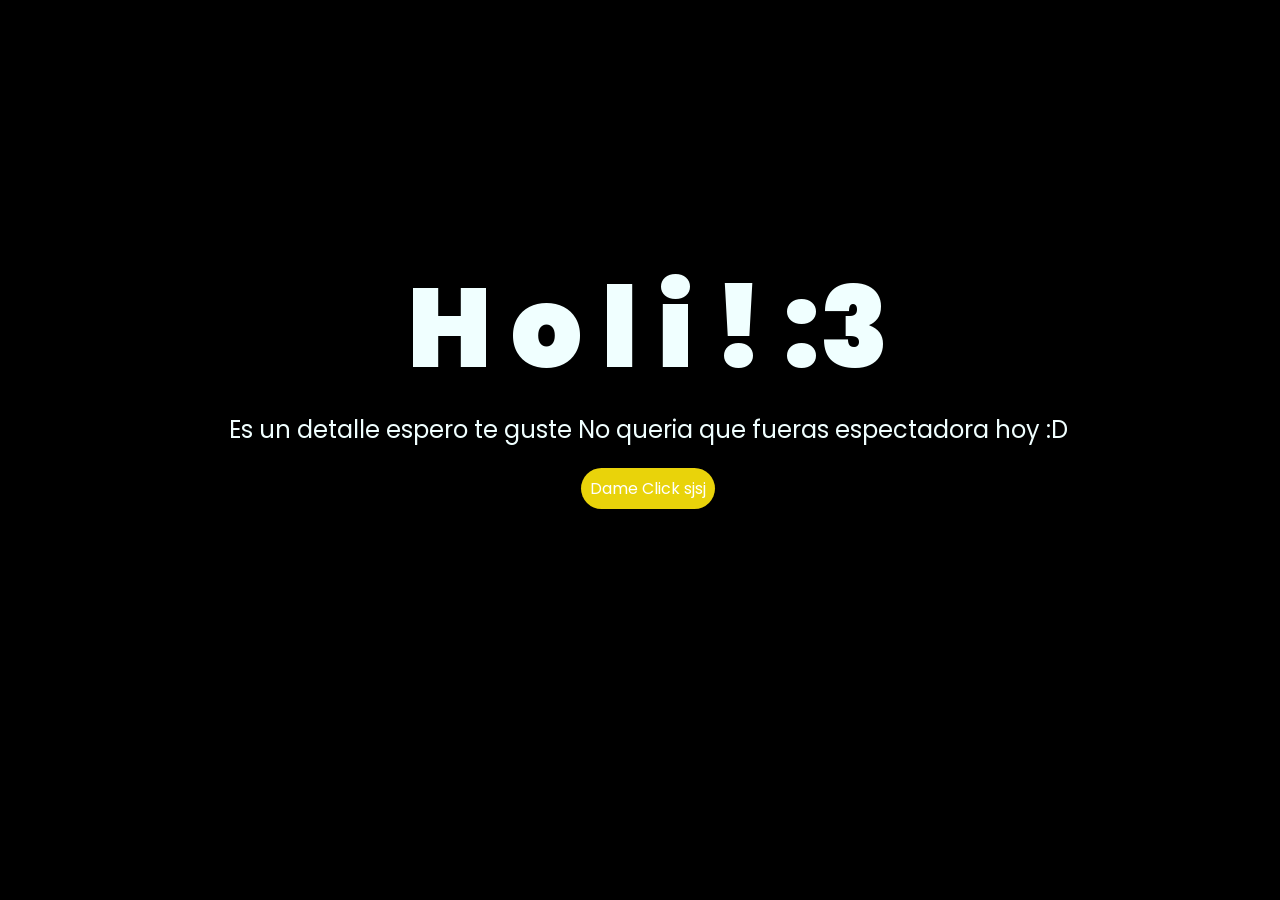
<file: index.html>
<!DOCTYPE html>
<html lang="es">

<head>
    <meta charset="UTF-8">
    <meta http-equiv="X-UA-Compatible" content="IE=edge">
    <meta name="viewport" content="width=device-width, initial-scale=1.0">
    <link rel="stylesheet" href="css/style.css">
    <link rel="icon" href="img/flowers.png" type="image/x-icon">
    <title>Flores</title>
</head>

<body>
    <div class="greetings">
        <span>H</span>
        <span>o</span>
        <span>l</span>
        <span>i</span>
        <span>!</span>
        <span>:3</span>

    </div>
    <div class="description">
        <span>Es un detalle espero te guste</span>
        <span>No queria que fueras espectadora hoy :D </span>
    </div>
    <div class="button">
        <button class="botones">
            <a href="flower.html" style="color: #ffffff;">Dame Click sjsj</a>
        </button>
    </div>

</body>

</html>
</file>
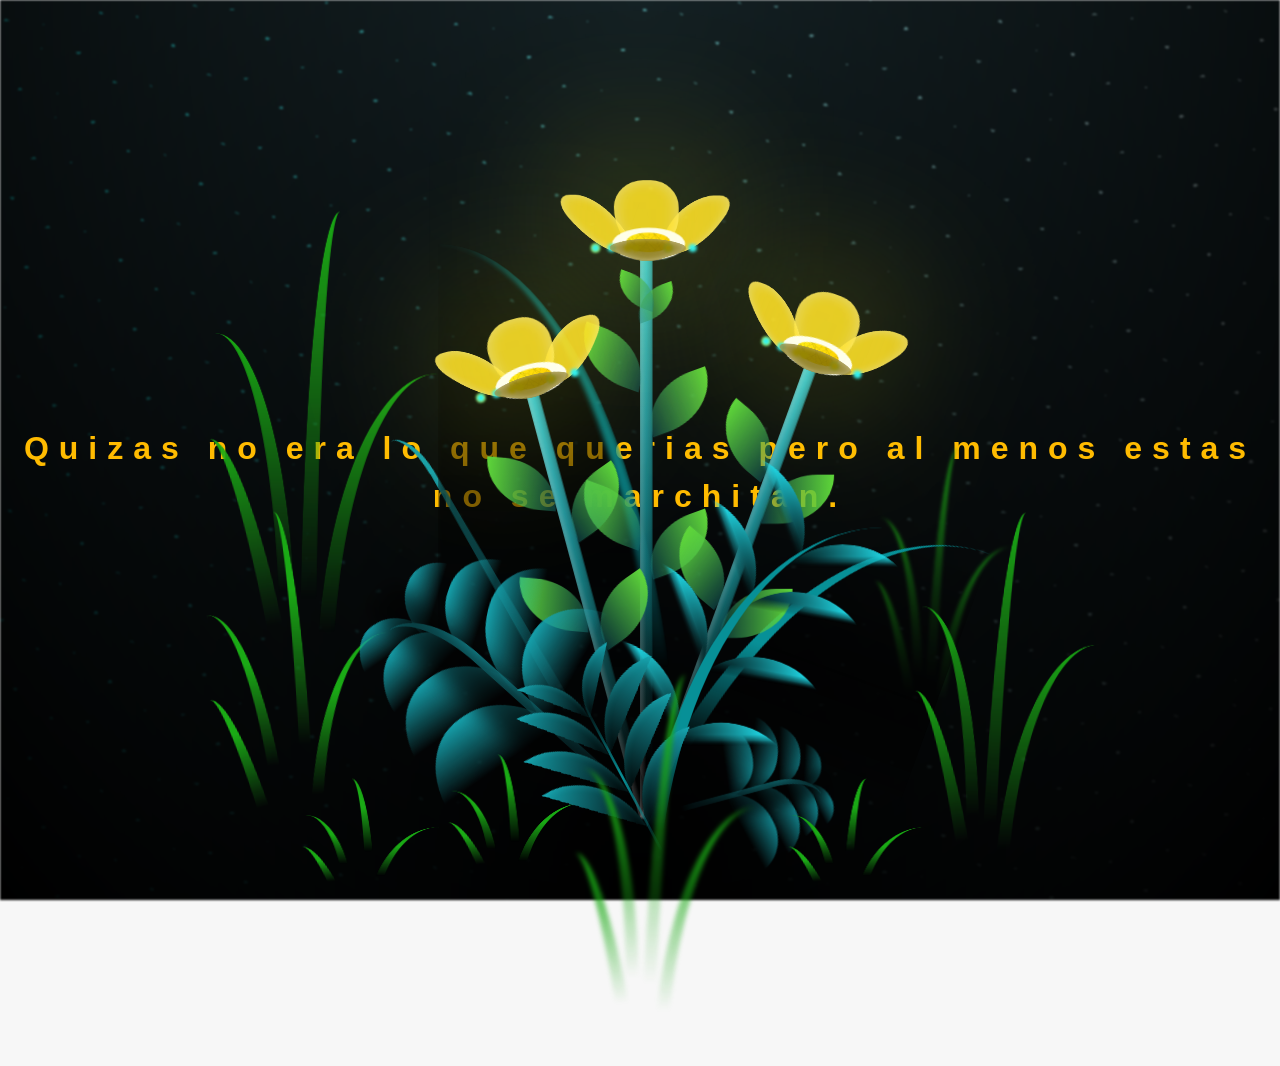
<file: flower.html>
<!DOCTYPE html>
<html lang="es">
  <head>
    <meta charset="UTF-8" />
    <meta http-equiv="X-UA-Compatible" content="IE=edge" />
    <meta name="viewport" content="width=device-width, initial-scale=1.0" />
    <link rel="stylesheet" href="css/main.css" />
    <link rel="icon" href="img/flowers.png" type="image/x-icon" />
    <title>Flores</title>
  </head>
  <body class="container">
    <audio src="sound/ChristianBasso&HaienQiu-Flowers.mp3" autoplay></audio>
    <div id="lyrics">
     
    </div>
    <h1 class="titulo">Quizas no era lo que querias pero al menos estas no se marchitan.</h1>
  
    <div class="night"></div>
    <div class="flowers">
      <div class="flower flower--1">
        <div class="flower__leafs flower__leafs--1">
          <div class="flower__leaf flower__leaf--1"></div>
          <div class="flower__leaf flower__leaf--2"></div>
          <div class="flower__leaf flower__leaf--3"></div>
          <div class="flower__leaf flower__leaf--4"></div>
          <div class="flower__white-circle"></div>

          <div class="flower__light flower__light--1"></div>
          <div class="flower__light flower__light--2"></div>
          <div class="flower__light flower__light--3"></div>
          <div class="flower__light flower__light--4"></div>
          <div class="flower__light flower__light--5"></div>
          <div class="flower__light flower__light--6"></div>
          <div class="flower__light flower__light--7"></div>
          <div class="flower__light flower__light--8"></div>
        </div>
        <div class="flower__line">
          <div class="flower__line__leaf flower__line__leaf--1"></div>
          <div class="flower__line__leaf flower__line__leaf--2"></div>
          <div class="flower__line__leaf flower__line__leaf--3"></div>
          <div class="flower__line__leaf flower__line__leaf--4"></div>
          <div class="flower__line__leaf flower__line__leaf--5"></div>
          <div class="flower__line__leaf flower__line__leaf--6"></div>
        </div>
      </div>

      <div class="flower flower--2">
        <div class="flower__leafs flower__leafs--2">
          <div class="flower__leaf flower__leaf--1"></div>
          <div class="flower__leaf flower__leaf--2"></div>
          <div class="flower__leaf flower__leaf--3"></div>
          <div class="flower__leaf flower__leaf--4"></div>
          <div class="flower__white-circle"></div>

          <div class="flower__light flower__light--1"></div>
          <div class="flower__light flower__light--2"></div>
          <div class="flower__light flower__light--3"></div>
          <div class="flower__light flower__light--4"></div>
          <div class="flower__light flower__light--5"></div>
          <div class="flower__light flower__light--6"></div>
          <div class="flower__light flower__light--7"></div>
          <div class="flower__light flower__light--8"></div>
        </div>
        <div class="flower__line">
          <div class="flower__line__leaf flower__line__leaf--1"></div>
          <div class="flower__line__leaf flower__line__leaf--2"></div>
          <div class="flower__line__leaf flower__line__leaf--3"></div>
          <div class="flower__line__leaf flower__line__leaf--4"></div>
        </div>
      </div>

      <div class="flower flower--3">
        <div class="flower__leafs flower__leafs--3">
          <div class="flower__leaf flower__leaf--1"></div>
          <div class="flower__leaf flower__leaf--2"></div>
          <div class="flower__leaf flower__leaf--3"></div>
          <div class="flower__leaf flower__leaf--4"></div>
          <div class="flower__white-circle"></div>

          <div class="flower__light flower__light--1"></div>
          <div class="flower__light flower__light--2"></div>
          <div class="flower__light flower__light--3"></div>
          <div class="flower__light flower__light--4"></div>
          <div class="flower__light flower__light--5"></div>
          <div class="flower__light flower__light--6"></div>
          <div class="flower__light flower__light--7"></div>
          <div class="flower__light flower__light--8"></div>
        </div>
        <div class="flower__line">
          <div class="flower__line__leaf flower__line__leaf--1"></div>
          <div class="flower__line__leaf flower__line__leaf--2"></div>
          <div class="flower__line__leaf flower__line__leaf--3"></div>
          <div class="flower__line__leaf flower__line__leaf--4"></div>
        </div>
      </div>

      <div class="grow-ans" style="--d: 1.2s">
        <div class="flower__g-long">
          <div class="flower__g-long__top"></div>
          <div class="flower__g-long__bottom"></div>
        </div>
      </div>

      <div class="growing-grass">
        <div class="flower__grass flower__grass--1">
          <div class="flower__grass--top"></div>
          <div class="flower__grass--bottom"></div>
          <div class="flower__grass__leaf flower__grass__leaf--1"></div>
          <div class="flower__grass__leaf flower__grass__leaf--2"></div>
          <div class="flower__grass__leaf flower__grass__leaf--3"></div>
          <div class="flower__grass__leaf flower__grass__leaf--4"></div>
          <div class="flower__grass__leaf flower__grass__leaf--5"></div>
          <div class="flower__grass__leaf flower__grass__leaf--6"></div>
          <div class="flower__grass__leaf flower__grass__leaf--7"></div>
          <div class="flower__grass__leaf flower__grass__leaf--8"></div>
          <div class="flower__grass__overlay"></div>
        </div>
      </div>

      <div class="growing-grass">
        <div class="flower__grass flower__grass--2">
          <div class="flower__grass--top"></div>
          <div class="flower__grass--bottom"></div>
          <div class="flower__grass__leaf flower__grass__leaf--1"></div>
          <div class="flower__grass__leaf flower__grass__leaf--2"></div>
          <div class="flower__grass__leaf flower__grass__leaf--3"></div>
          <div class="flower__grass__leaf flower__grass__leaf--4"></div>
          <div class="flower__grass__leaf flower__grass__leaf--5"></div>
          <div class="flower__grass__leaf flower__grass__leaf--6"></div>
          <div class="flower__grass__leaf flower__grass__leaf--7"></div>
          <div class="flower__grass__leaf flower__grass__leaf--8"></div>
          <div class="flower__grass__overlay"></div>
        </div>
      </div>

      <div class="grow-ans" style="--d: 2.4s">
        <div class="flower__g-right flower__g-right--1">
          <div class="leaf"></div>
        </div>
      </div>

      <div class="grow-ans" style="--d: 2.8s">
        <div class="flower__g-right flower__g-right--2">
          <div class="leaf"></div>
        </div>
      </div>

      <div class="grow-ans" style="--d: 2.8s">
        <div class="flower__g-front">
          <div
            class="flower__g-front__leaf-wrapper flower__g-front__leaf-wrapper--1"
          >
            <div class="flower__g-front__leaf"></div>
          </div>
          <div
            class="flower__g-front__leaf-wrapper flower__g-front__leaf-wrapper--2"
          >
            <div class="flower__g-front__leaf"></div>
          </div>
          <div
            class="flower__g-front__leaf-wrapper flower__g-front__leaf-wrapper--3"
          >
            <div class="flower__g-front__leaf"></div>
          </div>
          <div
            class="flower__g-front__leaf-wrapper flower__g-front__leaf-wrapper--4"
          >
            <div class="flower__g-front__leaf"></div>
          </div>
          <div
            class="flower__g-front__leaf-wrapper flower__g-front__leaf-wrapper--5"
          >
            <div class="flower__g-front__leaf"></div>
          </div>
          <div
            class="flower__g-front__leaf-wrapper flower__g-front__leaf-wrapper--6"
          >
            <div class="flower__g-front__leaf"></div>
          </div>
          <div
            class="flower__g-front__leaf-wrapper flower__g-front__leaf-wrapper--7"
          >
            <div class="flower__g-front__leaf"></div>
          </div>
          <div
            class="flower__g-front__leaf-wrapper flower__g-front__leaf-wrapper--8"
          >
            <div class="flower__g-front__leaf"></div>
          </div>
          <div class="flower__g-front__line"></div>
        </div>
      </div>

      <div class="grow-ans" style="--d: 3.2s">
        <div class="flower__g-fr">
          <div class="leaf"></div>
          <div class="flower__g-fr__leaf flower__g-fr__leaf--1"></div>
          <div class="flower__g-fr__leaf flower__g-fr__leaf--2"></div>
          <div class="flower__g-fr__leaf flower__g-fr__leaf--3"></div>
          <div class="flower__g-fr__leaf flower__g-fr__leaf--4"></div>
          <div class="flower__g-fr__leaf flower__g-fr__leaf--5"></div>
          <div class="flower__g-fr__leaf flower__g-fr__leaf--6"></div>
          <div class="flower__g-fr__leaf flower__g-fr__leaf--7"></div>
          <div class="flower__g-fr__leaf flower__g-fr__leaf--8"></div>
        </div>
      </div>

      <div class="long-g long-g--0">
        <div class="grow-ans" style="--d: 3s">
          <div class="leaf leaf--0"></div>
        </div>
        <div class="grow-ans" style="--d: 2.2s">
          <div class="leaf leaf--1"></div>
        </div>
        <div class="grow-ans" style="--d: 3.4s">
          <div class="leaf leaf--2"></div>
        </div>
        <div class="grow-ans" style="--d: 3.6s">
          <div class="leaf leaf--3"></div>
        </div>
      </div>

      <div class="long-g long-g--1">
        <div class="grow-ans" style="--d: 3.6s">
          <div class="leaf leaf--0"></div>
        </div>
        <div class="grow-ans" style="--d: 3.8s">
          <div class="leaf leaf--1"></div>
        </div>
        <div class="grow-ans" style="--d: 4s">
          <div class="leaf leaf--2"></div>
        </div>
        <div class="grow-ans" style="--d: 4.2s">
          <div class="leaf leaf--3"></div>
        </div>
      </div>

      <div class="long-g long-g--2">
        <div class="grow-ans" style="--d: 4s">
          <div class="leaf leaf--0"></div>
        </div>
        <div class="grow-ans" style="--d: 4.2s">
          <div class="leaf leaf--1"></div>
        </div>
        <div class="grow-ans" style="--d: 4.4s">
          <div class="leaf leaf--2"></div>
        </div>
        <div class="grow-ans" style="--d: 4.6s">
          <div class="leaf leaf--3"></div>
        </div>
      </div>

      <div class="long-g long-g--3">
        <div class="grow-ans" style="--d: 4s">
          <div class="leaf leaf--0"></div>
        </div>
        <div class="grow-ans" style="--d: 4.2s">
          <div class="leaf leaf--1"></div>
        </div>
        <div class="grow-ans" style="--d: 3s">
          <div class="leaf leaf--2"></div>
        </div>
        <div class="grow-ans" style="--d: 3.6s">
          <div class="leaf leaf--3"></div>
        </div>
      </div>

      <div class="long-g long-g--4">
        <div class="grow-ans" style="--d: 4s">
          <div class="leaf leaf--0"></div>
        </div>
        <div class="grow-ans" style="--d: 4.2s">
          <div class="leaf leaf--1"></div>
        </div>
        <div class="grow-ans" style="--d: 3s">
          <div class="leaf leaf--2"></div>
        </div>
        <div class="grow-ans" style="--d: 3.6s">
          <div class="leaf leaf--3"></div>
        </div>
      </div>

      <div class="long-g long-g--5">
        <div class="grow-ans" style="--d: 4s">
          <div class="leaf leaf--0"></div>
        </div>
        <div class="grow-ans" style="--d: 4.2s">
          <div class="leaf leaf--1"></div>
        </div>
        <div class="grow-ans" style="--d: 3s">
          <div class="leaf leaf--2"></div>
        </div>
        <div class="grow-ans" style="--d: 3.6s">
          <div class="leaf leaf--3"></div>
        </div>
      </div>

      <div class="long-g long-g--6">
        <div class="grow-ans" style="--d: 4.2s">
          <div class="leaf leaf--0"></div>
        </div>
        <div class="grow-ans" style="--d: 4.4s">
          <div class="leaf leaf--1"></div>
        </div>
        <div class="grow-ans" style="--d: 4.6s">
          <div class="leaf leaf--2"></div>
        </div>
        <div class="grow-ans" style="--d: 4.8s">
          <div class="leaf leaf--3"></div>
        </div>
      </div>

      <div class="long-g long-g--7">
        <div class="grow-ans" style="--d: 3s">
          <div class="leaf leaf--0"></div>
        </div>
        <div class="grow-ans" style="--d: 3.2s">
          <div class="leaf leaf--1"></div>
        </div>
        <div class="grow-ans" style="--d: 3.5s">
          <div class="leaf leaf--2"></div>
        </div>
        <div class="grow-ans" style="--d: 3.6s">
          <div class="leaf leaf--3"></div>
        </div>
      </div>
    </div>
    <script src="anim.js"></script>
    <script src="main.js"></script>
  </body>
</html>
</file>
<file: css/style.css>
@import url('https://fonts.googleapis.com/css2?family=Poppins:ital,wght@0,500;1,900&display=swap');
*{
    font-family: 'Poppins',cursive;
}
body{
    color: azure;
    width: 100%;
    height: 82vh;
    display: flex;
    flex-direction: column;
    align-items: center;
    justify-content: center;
    background-color: black;
    /* padding-top: -30; */
}

.botones{
    padding: 9px;
    border-radius: 80px;
    background-color: transparent;
    border: none;
}

.botones a{
    background-color: #e9d30a;
    padding: 9px;
    border-radius: 80px;
    -webkit-border-radius: 80px;
    -moz-border-radius: 80px;
    -ms-border-radius: 80px;
    -o-border-radius: 80px;

}

.botones a:focus{
    background-color: rgb(50, 194, 194);
}

.greetings{
    font-size: 7rem;
    font-weight: 900;
}
.greetings > span{
    animation: glow 2.5s ease-in-out infinite;
}
@keyframes glow{
    0%, 100%{
        color: #fff;
        text-shadow: 0 0 12px #39c6d6, 0 0 50px #39c6d6, 0 0 100px #39c6d6;
    }
    10%, 90%{
        color: #111;
        text-shadow: none;
    }
}
.greetings > span:nth-child(2){
    animation-delay: .2s ;
}
.greetings > span:nth-child(3){
    animation-delay: .4s ;
}
.greetings > span:nth-child(4){
    animation-delay: .6s;
}
.greetings > span:nth-child(5){
    animation-delay: .8s;
}
.greetings > span:nth-child(6){
    animation-delay: 1s;
}

.description{
    font-size: 1.5rem;
    margin-bottom: 20px;
}

.button a{
    text-decoration: none;
    font-size: 1rem;
    color: #111;
}

@media screen and (max-width:574px){
    .greetings{
        display: block;
        font-size: 4rem;
        font-weight: 800;
        text-align: center;
    }
    .description{
        font-size: 2rem;
    }
    
    .button a{
        font-size: 1rem;
    }
}
</file>
<file: css/main.css>
*,
*::after,
*::before {
  padding: 0;
  margin: 0;
  box-sizing: border-box;
}

:root {
  --dark-color: #000;
}

body {
  display: flex;
  align-items: flex-end;
  justify-content: center;
  min-height: 100vh;
  background-color: var(--dark-color);
  overflow: hidden;
  perspective: 1000px;
}

#lyrics {
  font-size: 28px;
  font-family: "Franklin Gothic Medium", "Arial Narrow", Arial, sans-serif;
  color: white;
  position: absolute;
  margin-bottom: 20%;
  z-index: 1;
  font-weight: bold;
  letter-spacing: 4px;
}
@media only screen and (max-width: 600px) {
  /* Estilos específicos para dispositivos con un ancho máximo de 600px */
  #lyrics {
      font-size: 14px; /* Reduce el tamaño del texto para dispositivos más pequeños */
      margin-bottom: 530px;
      letter-spacing: 3px;
  }

}
.titulo {
  margin-bottom: 380px;
  font-family: "Georgia", sans-serif;
  color: rgb(255, 187, 0);
  position: absolute;
  font-weight: bold;
  letter-spacing: 10px;
  opacity: 0;
  animation: fadeIn 3s ease-in-out forwards;
  text-align: center;
}
@keyframes fadeIn {
  from {
    opacity: 0;
  }
  to {
    opacity: 1;
  }
}

.night {
  z-index: -1;
  position: absolute;
  left: 50%;
  top: 0;
  transform: translateX(-50%);
  width: 100%;
  height: 100%;
  filter: blur(0.1vmin);
  background-image: radial-gradient(
      ellipse at top,
      transparent 0%,
      var(--dark-color)
    ),
    radial-gradient(
      ellipse at bottom,
      var(--dark-color),
      rgba(145, 233, 255, 0.2)
    ),
    repeating-linear-gradient(
      220deg,
      rgb(0, 0, 0) 0px,
      rgb(0, 0, 0) 19px,
      transparent 19px,
      transparent 22px
    ),
    repeating-linear-gradient(
      189deg,
      rgb(0, 0, 0) 0px,
      rgb(0, 0, 0) 19px,
      transparent 19px,
      transparent 22px
    ),
    repeating-linear-gradient(
      148deg,
      rgb(0, 0, 0) 0px,
      rgb(0, 0, 0) 19px,
      transparent 19px,
      transparent 22px
    ),
    linear-gradient(90deg, rgb(0, 255, 250), rgb(240, 240, 240));
}

.flowers {
  position: relative;
  transform: scale(0.9);
  /*margin-bottom: 100px;
  */
}

@media only screen and (max-width: 600px) {
  /* Estilos específicos para dispositivos con un ancho máximo de 600px */
.flowers {
      font-size: 14px;
      margin-bottom: 35%;
      letter-spacing: 3px;
      transform: scale(1.0);
}

}

.flower {
  position: absolute;
  bottom: 10vmin;
  transform-origin: bottom center;
  z-index: 10;
  --fl-speed: 0.8s;
}
.flower--1 {
  -webkit-animation: moving-flower-1 4s linear infinite;
  animation: moving-flower-1 4s linear infinite;
}
.flower--1 .flower__line {
  height: 70vmin;
  -webkit-animation-delay: 0.3s;
  animation-delay: 0.3s;
}
.flower--1 .flower__line__leaf--1 {
  -webkit-animation: blooming-leaf-right var(--fl-speed) 1.6s backwards;
  animation: blooming-leaf-right var(--fl-speed) 1.6s backwards;
}
.flower--1 .flower__line__leaf--2 {
  -webkit-animation: blooming-leaf-right var(--fl-speed) 1.4s backwards;
  animation: blooming-leaf-right var(--fl-speed) 1.4s backwards;
}
.flower--1 .flower__line__leaf--3 {
  -webkit-animation: blooming-leaf-left var(--fl-speed) 1.2s backwards;
  animation: blooming-leaf-left var(--fl-speed) 1.2s backwards;
}
.flower--1 .flower__line__leaf--4 {
  -webkit-animation: blooming-leaf-left var(--fl-speed) 1s backwards;
  animation: blooming-leaf-left var(--fl-speed) 1s backwards;
}
.flower--1 .flower__line__leaf--5 {
  -webkit-animation: blooming-leaf-right var(--fl-speed) 1.8s backwards;
  animation: blooming-leaf-right var(--fl-speed) 1.8s backwards;
}
.flower--1 .flower__line__leaf--6 {
  -webkit-animation: blooming-leaf-left var(--fl-speed) 2s backwards;
  animation: blooming-leaf-left var(--fl-speed) 2s backwards;
}
.flower--2 {
  left: 50%;
  transform: rotate(20deg);
  -webkit-animation: moving-flower-2 4s linear infinite;
  animation: moving-flower-2 4s linear infinite;
}
.flower--2 .flower__line {
  height: 60vmin;
  -webkit-animation-delay: 0.6s;
  animation-delay: 0.6s;
}
.flower--2 .flower__line__leaf--1 {
  -webkit-animation: blooming-leaf-right var(--fl-speed) 1.9s backwards;
  animation: blooming-leaf-right var(--fl-speed) 1.9s backwards;
}
.flower--2 .flower__line__leaf--2 {
  -webkit-animation: blooming-leaf-right var(--fl-speed) 1.7s backwards;
  animation: blooming-leaf-right var(--fl-speed) 1.7s backwards;
}
.flower--2 .flower__line__leaf--3 {
  -webkit-animation: blooming-leaf-left var(--fl-speed) 1.5s backwards;
  animation: blooming-leaf-left var(--fl-speed) 1.5s backwards;
}
.flower--2 .flower__line__leaf--4 {
  -webkit-animation: blooming-leaf-left var(--fl-speed) 1.3s backwards;
  animation: blooming-leaf-left var(--fl-speed) 1.3s backwards;
}
.flower--3 {
  left: 50%;
  transform: rotate(-15deg);
  -webkit-animation: moving-flower-3 4s linear infinite;
  animation: moving-flower-3 4s linear infinite;
}
.flower--3 .flower__line {
  -webkit-animation-delay: 0.9s;
  animation-delay: 0.9s;
}
.flower--3 .flower__line__leaf--1 {
  -webkit-animation: blooming-leaf-right var(--fl-speed) 2.5s backwards;
  animation: blooming-leaf-right var(--fl-speed) 2.5s backwards;
}
.flower--3 .flower__line__leaf--2 {
  -webkit-animation: blooming-leaf-right var(--fl-speed) 2.3s backwards;
  animation: blooming-leaf-right var(--fl-speed) 2.3s backwards;
}
.flower--3 .flower__line__leaf--3 {
  -webkit-animation: blooming-leaf-left var(--fl-speed) 2.1s backwards;
  animation: blooming-leaf-left var(--fl-speed) 2.1s backwards;
}
.flower--3 .flower__line__leaf--4 {
  -webkit-animation: blooming-leaf-left var(--fl-speed) 1.9s backwards;
  animation: blooming-leaf-left var(--fl-speed) 1.9s backwards;
}
.flower__leafs {
  position: relative;
  -webkit-animation: blooming-flower 2s backwards;
  animation: blooming-flower 2s backwards;
}
.flower__leafs--1 {
  -webkit-animation-delay: 1.1s;
  animation-delay: 1.1s;
}
.flower__leafs--2 {
  -webkit-animation-delay: 1.4s;
  animation-delay: 1.4s;
}
.flower__leafs--3 {
  -webkit-animation-delay: 1.7s;
  animation-delay: 1.7s;
}
.flower__leafs::after {
  content: "";
  position: absolute;
  left: 0;
  top: 0;
  transform: translate(-50%, -100%);
  width: 8vmin;
  height: 8vmin;
  background-color: #f9fd25;
  /* background-color: #fd2525; */
  filter: blur(10vmin);
}
.flower__leaf {
  position: absolute;
  bottom: 0;
  left: 50%;
  width: 8vmin;
  height: 11vmin;
  border-radius: 51% 49% 47% 53%/44% 45% 55% 69%;
  background-color: #253bfd;
  background-color: #fddd25;
  transform-origin: bottom center;
  opacity: 0.9;
  box-shadow: inset 0 0 2vmin rgba(255, 255, 255, 0.5);
}
.flower__leaf--1 {
  transform: translate(-10%, 1%) rotateY(40deg) rotateX(-50deg);
}
.flower__leaf--2 {
  transform: translate(-50%, -4%) rotateX(40deg);
}
.flower__leaf--3 {
  transform: translate(-90%, 0%) rotateY(45deg) rotateX(50deg);
}
.flower__leaf--4 {
  width: 8vmin;
  height: 8vmin;
  transform-origin: bottom left;
  border-radius: 4vmin 10vmin 4vmin 4vmin;
  transform: translate(0%, 18%) rotateX(70deg) rotate(-43deg);
  background-color: #7c6901;
  z-index: 1;
  opacity: 0.8;
}
.flower__white-circle {
  position: absolute;
  left: -3.5vmin;
  top: -3vmin;
  width: 9vmin;
  height: 4vmin;
  border-radius: 50%;
  background-color: #fff;
}
.flower__white-circle::after {
  content: "";
  position: absolute;
  left: 50%;
  top: 45%;
  transform: translate(-50%, -50%);
  width: 60%;
  height: 60%;
  border-radius: inherit;
  background-image: repeating-linear-gradient(
      135deg,
      rgba(0, 0, 0, 0.03) 0px,
      rgba(0, 0, 0, 0.03) 1px,
      transparent 1px,
      transparent 12px
    ),
    repeating-linear-gradient(
      45deg,
      rgba(0, 0, 0, 0.03) 0px,
      rgba(0, 0, 0, 0.03) 1px,
      transparent 1px,
      transparent 12px
    ),
    repeating-linear-gradient(
      67.5deg,
      rgba(0, 0, 0, 0.03) 0px,
      rgba(0, 0, 0, 0.03) 1px,
      transparent 1px,
      transparent 12px
    ),
    repeating-linear-gradient(
      135deg,
      rgba(0, 0, 0, 0.03) 0px,
      rgba(0, 0, 0, 0.03) 1px,
      transparent 1px,
      transparent 12px
    ),
    repeating-linear-gradient(
      45deg,
      rgba(0, 0, 0, 0.03) 0px,
      rgba(0, 0, 0, 0.03) 1px,
      transparent 1px,
      transparent 12px
    ),
    repeating-linear-gradient(
      112.5deg,
      rgba(0, 0, 0, 0.03) 0px,
      rgba(0, 0, 0, 0.03) 1px,
      transparent 1px,
      transparent 12px
    ),
    repeating-linear-gradient(
      112.5deg,
      rgba(0, 0, 0, 0.03) 0px,
      rgba(0, 0, 0, 0.03) 1px,
      transparent 1px,
      transparent 12px
    ),
    repeating-linear-gradient(
      45deg,
      rgba(0, 0, 0, 0.03) 0px,
      rgba(0, 0, 0, 0.03) 1px,
      transparent 1px,
      transparent 12px
    ),
    repeating-linear-gradient(
      22.5deg,
      rgba(0, 0, 0, 0.03) 0px,
      rgba(0, 0, 0, 0.03) 1px,
      transparent 1px,
      transparent 12px
    ),
    repeating-linear-gradient(
      45deg,
      rgba(0, 0, 0, 0.03) 0px,
      rgba(0, 0, 0, 0.03) 1px,
      transparent 1px,
      transparent 12px
    ),
    repeating-linear-gradient(
      22.5deg,
      rgba(0, 0, 0, 0.03) 0px,
      rgba(0, 0, 0, 0.03) 1px,
      transparent 1px,
      transparent 12px
    ),
    repeating-linear-gradient(
      135deg,
      rgba(0, 0, 0, 0.03) 0px,
      rgba(0, 0, 0, 0.03) 1px,
      transparent 1px,
      transparent 12px
    ),
    repeating-linear-gradient(
      157.5deg,
      rgba(0, 0, 0, 0.03) 0px,
      rgba(0, 0, 0, 0.03) 1px,
      transparent 1px,
      transparent 12px
    ),
    repeating-linear-gradient(
      67.5deg,
      rgba(0, 0, 0, 0.03) 0px,
      rgba(0, 0, 0, 0.03) 1px,
      transparent 1px,
      transparent 12px
    ),
    repeating-linear-gradient(
      67.5deg,
      rgba(0, 0, 0, 0.03) 0px,
      rgba(0, 0, 0, 0.03) 1px,
      transparent 1px,
      transparent 12px
    ),
    linear-gradient(90deg, rgb(255, 235, 18), rgb(255, 206, 0));
}
.flower__line {
  height: 55vmin;
  width: 1.5vmin;
  background-image: linear-gradient(
      to left,
      rgba(0, 0, 0, 0.2),
      transparent,
      rgba(255, 255, 255, 0.2)
    ),
    linear-gradient(to top, transparent 10%, #14757a, #39c6d6);
  box-shadow: inset 0 0 2px rgba(0, 0, 0, 0.5);
  -webkit-animation: grow-flower-tree 4s backwards;
  animation: grow-flower-tree 4s backwards;
}
.flower__line__leaf {
  --w: 7vmin;
  --h: calc(var(--w) + 2vmin);
  position: absolute;
  top: 20%;
  left: 90%;
  width: var(--w);
  height: var(--h);
  border-top-right-radius: var(--h);
  border-bottom-left-radius: var(--h);
  background-image: linear-gradient(to top, rgba(20, 117, 122, 0.4), #5ed639);
}
.flower__line__leaf--1 {
  transform: rotate(70deg) rotateY(30deg);
}
.flower__line__leaf--2 {
  top: 45%;
  transform: rotate(70deg) rotateY(30deg);
}
.flower__line__leaf--3,
.flower__line__leaf--4,
.flower__line__leaf--6 {
  border-top-right-radius: 0;
  border-bottom-left-radius: 0;
  border-top-left-radius: var(--h);
  border-bottom-right-radius: var(--h);
  left: -460%;
  top: 12%;
  transform: rotate(-70deg) rotateY(30deg);
}
.flower__line__leaf--4 {
  top: 40%;
}
.flower__line__leaf--5 {
  top: 0;
  transform-origin: left;
  transform: rotate(70deg) rotateY(30deg) scale(0.6);
}
.flower__line__leaf--6 {
  top: -2%;
  left: -450%;
  transform-origin: right;
  transform: rotate(-70deg) rotateY(30deg) scale(0.6);
}
.flower__light {
  position: absolute;
  bottom: 0vmin;
  width: 1vmin;
  height: 1vmin;
  background-color: rgb(255, 251, 0);
  border-radius: 50%;
  filter: blur(0.2vmin);
  -webkit-animation: light-ans 4s linear infinite backwards;
  animation: light-ans 4s linear infinite backwards;
}
.flower__light:nth-child(odd) {
  background-color: #23f0ff;
}
.flower__light--1 {
  left: -2vmin;
  -webkit-animation-delay: 1s;
  animation-delay: 1s;
}
.flower__light--2 {
  left: 3vmin;
  -webkit-animation-delay: 0.5s;
  animation-delay: 0.5s;
}
.flower__light--3 {
  left: -6vmin;
  -webkit-animation-delay: 0.3s;
  animation-delay: 0.3s;
}
.flower__light--4 {
  left: 6vmin;
  -webkit-animation-delay: 0.9s;
  animation-delay: 0.9s;
}
.flower__light--5 {
  left: -1vmin;
  -webkit-animation-delay: 1.5s;
  animation-delay: 1.5s;
}
.flower__light--6 {
  left: -4vmin;
  -webkit-animation-delay: 3s;
  animation-delay: 3s;
}
.flower__light--7 {
  left: 3vmin;
  -webkit-animation-delay: 2s;
  animation-delay: 2s;
}
.flower__light--8 {
  left: -6vmin;
  -webkit-animation-delay: 3.5s;
  animation-delay: 3.5s;
}
.flower__grass {
  --c: #159faa;
  --line-w: 1.5vmin;
  position: absolute;
  bottom: 12vmin;
  left: -7vmin;
  display: flex;
  flex-direction: column;
  align-items: flex-end;
  z-index: 20;
  transform-origin: bottom center;
  transform: rotate(-48deg) rotateY(40deg);
}
.flower__grass--1 {
  -webkit-animation: moving-grass 2s linear infinite;
  animation: moving-grass 2s linear infinite;
}
.flower__grass--2 {
  left: 2vmin;
  bottom: 10vmin;
  transform: scale(0.5) rotate(75deg) rotateX(10deg) rotateY(-200deg);
  opacity: 0.8;
  z-index: 0;
  -webkit-animation: moving-grass--2 1.5s linear infinite;
  animation: moving-grass--2 1.5s linear infinite;
}
.flower__grass--top {
  width: 7vmin;
  height: 10vmin;
  border-top-right-radius: 100%;
  border-right: var(--line-w) solid var(--c);
  transform-origin: bottom center;
  transform: rotate(-2deg);
}
.flower__grass--bottom {
  margin-top: -2px;
  width: var(--line-w);
  height: 25vmin;
  background-image: linear-gradient(to top, transparent, var(--c));
}
.flower__grass__leaf {
  --size: 10vmin;
  position: absolute;
  width: calc(var(--size) * 2.1);
  height: var(--size);
  border-top-left-radius: var(--size);
  border-top-right-radius: var(--size);
  background-image: linear-gradient(
    to top,
    transparent,
    transparent 30%,
    var(--c)
  );
  z-index: 100;
}
.flower__grass__leaf--1 {
  top: -6%;
  left: 30%;
  --size: 6vmin;
  transform: rotate(-20deg);
  -webkit-animation: growing-grass-ans--1 2s 2.6s backwards;
  animation: growing-grass-ans--1 2s 2.6s backwards;
}
@-webkit-keyframes growing-grass-ans--1 {
  0% {
    transform-origin: bottom left;
    transform: rotate(-20deg) scale(0);
  }
}
@keyframes growing-grass-ans--1 {
  0% {
    transform-origin: bottom left;
    transform: rotate(-20deg) scale(0);
  }
}
.flower__grass__leaf--2 {
  top: -5%;
  left: -110%;
  --size: 6vmin;
  transform: rotate(10deg);
  -webkit-animation: growing-grass-ans--2 2s 2.4s linear backwards;
  animation: growing-grass-ans--2 2s 2.4s linear backwards;
}
@-webkit-keyframes growing-grass-ans--2 {
  0% {
    transform-origin: bottom right;
    transform: rotate(10deg) scale(0);
  }
}
@keyframes growing-grass-ans--2 {
  0% {
    transform-origin: bottom right;
    transform: rotate(10deg) scale(0);
  }
}
.flower__grass__leaf--3 {
  top: 5%;
  left: 60%;
  --size: 8vmin;
  transform: rotate(-18deg) rotateX(-20deg);
  -webkit-animation: growing-grass-ans--3 2s 2.2s linear backwards;
  animation: growing-grass-ans--3 2s 2.2s linear backwards;
}
@-webkit-keyframes growing-grass-ans--3 {
  0% {
    transform-origin: bottom left;
    transform: rotate(-18deg) rotateX(-20deg) scale(0);
  }
}
@keyframes growing-grass-ans--3 {
  0% {
    transform-origin: bottom left;
    transform: rotate(-18deg) rotateX(-20deg) scale(0);
  }
}
.flower__grass__leaf--4 {
  top: 6%;
  left: -135%;
  --size: 8vmin;
  transform: rotate(2deg);
  -webkit-animation: growing-grass-ans--4 2s 2s linear backwards;
  animation: growing-grass-ans--4 2s 2s linear backwards;
}
@-webkit-keyframes growing-grass-ans--4 {
  0% {
    transform-origin: bottom right;
    transform: rotate(2deg) scale(0);
  }
}
@keyframes growing-grass-ans--4 {
  0% {
    transform-origin: bottom right;
    transform: rotate(2deg) scale(0);
  }
}
.flower__grass__leaf--5 {
  top: 20%;
  left: 60%;
  --size: 10vmin;
  transform: rotate(-24deg) rotateX(-20deg);
  -webkit-animation: growing-grass-ans--5 2s 1.8s linear backwards;
  animation: growing-grass-ans--5 2s 1.8s linear backwards;
}
@-webkit-keyframes growing-grass-ans--5 {
  0% {
    transform-origin: bottom left;
    transform: rotate(-24deg) rotateX(-20deg) scale(0);
  }
}
@keyframes growing-grass-ans--5 {
  0% {
    transform-origin: bottom left;
    transform: rotate(-24deg) rotateX(-20deg) scale(0);
  }
}
.flower__grass__leaf--6 {
  top: 22%;
  left: -180%;
  --size: 10vmin;
  transform: rotate(10deg);
  -webkit-animation: growing-grass-ans--6 2s 1.6s linear backwards;
  animation: growing-grass-ans--6 2s 1.6s linear backwards;
}
@-webkit-keyframes growing-grass-ans--6 {
  0% {
    transform-origin: bottom right;
    transform: rotate(10deg) scale(0);
  }
}
@keyframes growing-grass-ans--6 {
  0% {
    transform-origin: bottom right;
    transform: rotate(10deg) scale(0);
  }
}
.flower__grass__leaf--7 {
  top: 39%;
  left: 70%;
  --size: 10vmin;
  transform: rotate(-10deg);
  -webkit-animation: growing-grass-ans--7 2s 1.4s linear backwards;
  animation: growing-grass-ans--7 2s 1.4s linear backwards;
}
@-webkit-keyframes growing-grass-ans--7 {
  0% {
    transform-origin: bottom left;
    transform: rotate(-10deg) scale(0);
  }
}
@keyframes growing-grass-ans--7 {
  0% {
    transform-origin: bottom left;
    transform: rotate(-10deg) scale(0);
  }
}
.flower__grass__leaf--8 {
  top: 40%;
  left: -215%;
  --size: 11vmin;
  transform: rotate(10deg);
  -webkit-animation: growing-grass-ans--8 2s 1.2s linear backwards;
  animation: growing-grass-ans--8 2s 1.2s linear backwards;
}
@-webkit-keyframes growing-grass-ans--8 {
  0% {
    transform-origin: bottom right;
    transform: rotate(10deg) scale(0);
  }
}
@keyframes growing-grass-ans--8 {
  0% {
    transform-origin: bottom right;
    transform: rotate(10deg) scale(0);
  }
}
.flower__grass__overlay {
  position: absolute;
  top: -10%;
  right: 0%;
  width: 100%;
  height: 100%;
  background-color: rgba(0, 0, 0, 0.6);
  filter: blur(1.5vmin);
  z-index: 100;
}
.flower__g-long {
  --w: 2vmin;
  --h: 6vmin;
  --c: #159faa;
  position: absolute;
  bottom: 10vmin;
  left: -3vmin;
  transform-origin: bottom center;
  transform: rotate(-30deg) rotateY(-20deg);
  display: flex;
  flex-direction: column;
  align-items: flex-end;
  -webkit-animation: flower-g-long-ans 3s linear infinite;
  animation: flower-g-long-ans 3s linear infinite;
}
@-webkit-keyframes flower-g-long-ans {
  0%,
  100% {
    transform: rotate(-30deg) rotateY(-20deg);
  }
  50% {
    transform: rotate(-32deg) rotateY(-20deg);
  }
}
@keyframes flower-g-long-ans {
  0%,
  100% {
    transform: rotate(-30deg) rotateY(-20deg);
  }
  50% {
    transform: rotate(-32deg) rotateY(-20deg);
  }
}
.flower__g-long__top {
  top: calc(var(--h) * -1);
  width: calc(var(--w) + 1vmin);
  height: var(--h);
  border-top-right-radius: 100%;
  border-right: 0.7vmin solid var(--c);
  transform: translate(-0.7vmin, 1vmin);
}
.flower__g-long__bottom {
  width: var(--w);
  height: 50vmin;
  transform-origin: bottom center;
  background-image: linear-gradient(to top, transparent 30%, var(--c));
  box-shadow: inset 0 0 2px rgba(0, 0, 0, 0.5);
  -webkit-clip-path: polygon(35% 0, 65% 1%, 100% 100%, 0% 100%);
  clip-path: polygon(35% 0, 65% 1%, 100% 100%, 0% 100%);
}
.flower__g-right {
  position: absolute;
  bottom: 6vmin;
  left: -2vmin;
  transform-origin: bottom left;
  transform: rotate(20deg);
}
.flower__g-right .leaf {
  width: 30vmin;
  height: 50vmin;
  border-top-left-radius: 100%;
  border-left: 2vmin solid #079097;
  background-image: linear-gradient(
    to bottom,
    transparent,
    var(--dark-color) 60%
  );
  -webkit-mask-image: linear-gradient(to top, transparent 30%, #079097 60%);
}
.flower__g-right--1 {
  -webkit-animation: flower-g-right-ans 2.5s linear infinite;
  animation: flower-g-right-ans 2.5s linear infinite;
}
.flower__g-right--2 {
  left: 5vmin;
  transform: rotateY(-180deg);
  -webkit-animation: flower-g-right-ans--2 3s linear infinite;
  animation: flower-g-right-ans--2 3s linear infinite;
}
.flower__g-right--2 .leaf {
  height: 75vmin;
  filter: blur(0.3vmin);
  opacity: 0.8;
}
@-webkit-keyframes flower-g-right-ans {
  0%,
  100% {
    transform: rotate(20deg);
  }
  50% {
    transform: rotate(24deg) rotateX(-20deg);
  }
}
@keyframes flower-g-right-ans {
  0%,
  100% {
    transform: rotate(20deg);
  }
  50% {
    transform: rotate(24deg) rotateX(-20deg);
  }
}
@-webkit-keyframes flower-g-right-ans--2 {
  0%,
  100% {
    transform: rotateY(-180deg) rotate(0deg) rotateX(-20deg);
  }
  50% {
    transform: rotateY(-180deg) rotate(6deg) rotateX(-20deg);
  }
}
@keyframes flower-g-right-ans--2 {
  0%,
  100% {
    transform: rotateY(-180deg) rotate(0deg) rotateX(-20deg);
  }
  50% {
    transform: rotateY(-180deg) rotate(6deg) rotateX(-20deg);
  }
}
.flower__g-front {
  position: absolute;
  bottom: 6vmin;
  left: 2.5vmin;
  z-index: 100;
  transform-origin: bottom center;
  transform: rotate(-28deg) rotateY(30deg) scale(1.04);
  -webkit-animation: flower__g-front-ans 2s linear infinite;
  animation: flower__g-front-ans 2s linear infinite;
}
@-webkit-keyframes flower__g-front-ans {
  0%,
  100% {
    transform: rotate(-28deg) rotateY(30deg) scale(1.04);
  }
  50% {
    transform: rotate(-35deg) rotateY(40deg) scale(1.04);
  }
}
@keyframes flower__g-front-ans {
  0%,
  100% {
    transform: rotate(-28deg) rotateY(30deg) scale(1.04);
  }
  50% {
    transform: rotate(-35deg) rotateY(40deg) scale(1.04);
  }
}
.flower__g-front__line {
  width: 0.3vmin;
  height: 20vmin;
  background-image: linear-gradient(
    to top,
    transparent,
    #079097,
    transparent 100%
  );
  position: relative;
}
.flower__g-front__leaf-wrapper {
  position: absolute;
  top: 0;
  left: 0;
  transform-origin: bottom left;
  transform: rotate(10deg);
}
.flower__g-front__leaf-wrapper:nth-child(even) {
  left: 0vmin;
  transform: rotateY(-180deg) rotate(5deg);
  -webkit-animation: flower__g-front__leaf-left-ans 1s ease-in backwards;
  animation: flower__g-front__leaf-left-ans 1s ease-in backwards;
}
.flower__g-front__leaf-wrapper:nth-child(odd) {
  -webkit-animation: flower__g-front__leaf-ans 1s ease-in backwards;
  animation: flower__g-front__leaf-ans 1s ease-in backwards;
}
.flower__g-front__leaf-wrapper--1 {
  top: -8vmin;
  transform: scale(0.7);
  -webkit-animation: flower__g-front__leaf-ans 1s 5.5s ease-in backwards !important;
  animation: flower__g-front__leaf-ans 1s 5.5s ease-in backwards !important;
}
.flower__g-front__leaf-wrapper--2 {
  top: -8vmin;
  transform: rotateY(-180deg) scale(0.7) !important;
  -webkit-animation: flower__g-front__leaf-left-ans-2 1s 4.6s ease-in backwards !important;
  animation: flower__g-front__leaf-left-ans-2 1s 4.6s ease-in backwards !important;
}
.flower__g-front__leaf-wrapper--3 {
  top: -3vmin;
  -webkit-animation: flower__g-front__leaf-ans 1s 4.6s ease-in backwards;
  animation: flower__g-front__leaf-ans 1s 4.6s ease-in backwards;
}
.flower__g-front__leaf-wrapper--4 {
  top: -3vmin;
  transform: rotateY(-180deg) scale(0.9) !important;
  -webkit-animation: flower__g-front__leaf-left-ans-2 1s 4.6s ease-in backwards !important;
  animation: flower__g-front__leaf-left-ans-2 1s 4.6s ease-in backwards !important;
}
@-webkit-keyframes flower__g-front__leaf-left-ans-2 {
  0% {
    transform: rotateY(-180deg) scale(0);
  }
}
@keyframes flower__g-front__leaf-left-ans-2 {
  0% {
    transform: rotateY(-180deg) scale(0);
  }
}
.flower__g-front__leaf-wrapper--5,
.flower__g-front__leaf-wrapper--6 {
  top: 2vmin;
}
.flower__g-front__leaf-wrapper--7,
.flower__g-front__leaf-wrapper--8 {
  top: 6.5vmin;
}
.flower__g-front__leaf-wrapper--2 {
  -webkit-animation-delay: 5.2s !important;
  animation-delay: 5.2s !important;
}
.flower__g-front__leaf-wrapper--3 {
  -webkit-animation-delay: 4.9s !important;
  animation-delay: 4.9s !important;
}
.flower__g-front__leaf-wrapper--5 {
  -webkit-animation-delay: 4.3s !important;
  animation-delay: 4.3s !important;
}
.flower__g-front__leaf-wrapper--6 {
  -webkit-animation-delay: 4.1s !important;
  animation-delay: 4.1s !important;
}
.flower__g-front__leaf-wrapper--7 {
  -webkit-animation-delay: 3.8s !important;
  animation-delay: 3.8s !important;
}
.flower__g-front__leaf-wrapper--8 {
  -webkit-animation-delay: 3.5s !important;
  animation-delay: 3.5s !important;
}
@-webkit-keyframes flower__g-front__leaf-ans {
  0% {
    transform: rotate(10deg) scale(0);
  }
}
@keyframes flower__g-front__leaf-ans {
  0% {
    transform: rotate(10deg) scale(0);
  }
}
@-webkit-keyframes flower__g-front__leaf-left-ans {
  0% {
    transform: rotateY(-180deg) rotate(5deg) scale(0);
  }
}
@keyframes flower__g-front__leaf-left-ans {
  0% {
    transform: rotateY(-180deg) rotate(5deg) scale(0);
  }
}
.flower__g-front__leaf {
  width: 10vmin;
  height: 10vmin;
  border-radius: 100% 0% 0% 100%/100% 100% 0% 0%;
  box-shadow: inset 0 2px 1vmin hsla(184deg, 97%, 58%, 0.2);
  background-image: linear-gradient(
      to bottom left,
      transparent,
      var(--dark-color)
    ),
    linear-gradient(to bottom right, #159faa 50%, transparent 50%, transparent);
  -webkit-mask-image: linear-gradient(
    to bottom right,
    #159faa 50%,
    transparent 50%,
    transparent
  );
  mask-image: linear-gradient(
    to bottom right,
    #159faa 50%,
    transparent 50%,
    transparent
  );
}
.flower__g-fr {
  position: absolute;
  bottom: -4vmin;
  left: vmin;
  transform-origin: bottom left;
  z-index: 10;
  -webkit-animation: flower__g-fr-ans 2s linear infinite;
  animation: flower__g-fr-ans 2s linear infinite;
}
@-webkit-keyframes flower__g-fr-ans {
  0%,
  100% {
    transform: rotate(2deg);
  }
  50% {
    transform: rotate(4deg);
  }
}
@keyframes flower__g-fr-ans {
  0%,
  100% {
    transform: rotate(2deg);
  }
  50% {
    transform: rotate(4deg);
  }
}
.flower__g-fr .leaf {
  width: 30vmin;
  height: 50vmin;
  border-top-left-radius: 100%;
  border-left: 2vmin solid #079097;
  -webkit-mask-image: linear-gradient(to top, transparent 25%, #079097 50%);
  position: relative;
  z-index: 1;
}
.flower__g-fr__leaf {
  position: absolute;
  top: 0;
  left: 0;
  width: 10vmin;
  height: 10vmin;
  border-radius: 100% 0% 0% 100%/100% 100% 0% 0%;
  box-shadow: inset 0 2px 1vmin hsla(184deg, 97%, 58%, 0.2);
  background-image: linear-gradient(
      to bottom left,
      transparent,
      var(--dark-color) 98%
    ),
    linear-gradient(to bottom right, #23f0ff 45%, transparent 50%, transparent);
  -webkit-mask-image: linear-gradient(
    135deg,
    #159faa 40%,
    transparent 50%,
    transparent
  );
}
.flower__g-fr__leaf--1 {
  left: 20vmin;
  transform: rotate(45deg);
  -webkit-animation: flower__g-fr-leaft-ans-1 0.5s 5.2s linear backwards;
  animation: flower__g-fr-leaft-ans-1 0.5s 5.2s linear backwards;
}
@-webkit-keyframes flower__g-fr-leaft-ans-1 {
  0% {
    transform-origin: left;
    transform: rotate(45deg) scale(0);
  }
}
@keyframes flower__g-fr-leaft-ans-1 {
  0% {
    transform-origin: left;
    transform: rotate(45deg) scale(0);
  }
}
.flower__g-fr__leaf--2 {
  left: 12vmin;
  top: -7vmin;
  transform: rotate(25deg) rotateY(-180deg);
  -webkit-animation: flower__g-fr-leaft-ans-6 0.5s 5s linear backwards;
  animation: flower__g-fr-leaft-ans-6 0.5s 5s linear backwards;
}
.flower__g-fr__leaf--3 {
  left: 15vmin;
  top: 6vmin;
  transform: rotate(55deg);
  -webkit-animation: flower__g-fr-leaft-ans-5 0.5s 4.8s linear backwards;
  animation: flower__g-fr-leaft-ans-5 0.5s 4.8s linear backwards;
}
.flower__g-fr__leaf--4 {
  left: 6vmin;
  top: -2vmin;
  transform: rotate(25deg) rotateY(-180deg);
  -webkit-animation: flower__g-fr-leaft-ans-6 0.5s 4.6s linear backwards;
  animation: flower__g-fr-leaft-ans-6 0.5s 4.6s linear backwards;
}
.flower__g-fr__leaf--5 {
  left: 10vmin;
  top: 14vmin;
  transform: rotate(55deg);
  -webkit-animation: flower__g-fr-leaft-ans-5 0.5s 4.4s linear backwards;
  animation: flower__g-fr-leaft-ans-5 0.5s 4.4s linear backwards;
}
@-webkit-keyframes flower__g-fr-leaft-ans-5 {
  0% {
    transform-origin: left;
    transform: rotate(55deg) scale(0);
  }
}
@keyframes flower__g-fr-leaft-ans-5 {
  0% {
    transform-origin: left;
    transform: rotate(55deg) scale(0);
  }
}
.flower__g-fr__leaf--6 {
  left: 0vmin;
  top: 6vmin;
  transform: rotate(25deg) rotateY(-180deg);
  -webkit-animation: flower__g-fr-leaft-ans-6 0.5s 4.2s linear backwards;
  animation: flower__g-fr-leaft-ans-6 0.5s 4.2s linear backwards;
}
@-webkit-keyframes flower__g-fr-leaft-ans-6 {
  0% {
    transform-origin: right;
    transform: rotate(25deg) rotateY(-180deg) scale(0);
  }
}
@keyframes flower__g-fr-leaft-ans-6 {
  0% {
    transform-origin: right;
    transform: rotate(25deg) rotateY(-180deg) scale(0);
  }
}
.flower__g-fr__leaf--7 {
  left: 5vmin;
  top: 22vmin;
  transform: rotate(45deg);
  -webkit-animation: flower__g-fr-leaft-ans-7 0.5s 4s linear backwards;
  animation: flower__g-fr-leaft-ans-7 0.5s 4s linear backwards;
}
@-webkit-keyframes flower__g-fr-leaft-ans-7 {
  0% {
    transform-origin: left;
    transform: rotate(45deg) scale(0);
  }
}
@keyframes flower__g-fr-leaft-ans-7 {
  0% {
    transform-origin: left;
    transform: rotate(45deg) scale(0);
  }
}
.flower__g-fr__leaf--8 {
  left: -4vmin;
  top: 15vmin;
  transform: rotate(15deg) rotateY(-180deg);
  -webkit-animation: flower__g-fr-leaft-ans-8 0.5s 3.8s linear backwards;
  animation: flower__g-fr-leaft-ans-8 0.5s 3.8s linear backwards;
}
@-webkit-keyframes flower__g-fr-leaft-ans-8 {
  0% {
    transform-origin: right;
    transform: rotate(15deg) rotateY(-180deg) scale(0);
  }
}
@keyframes flower__g-fr-leaft-ans-8 {
  0% {
    transform-origin: right;
    transform: rotate(15deg) rotateY(-180deg) scale(0);
  }
}

.long-g {
  position: absolute;
  bottom: 25vmin;
  left: -42vmin;
  transform-origin: bottom left;
}
.long-g--1 {
  bottom: 0vmin;
  transform: scale(0.8) rotate(-5deg);
}
.long-g--1 .leaf {
  -webkit-mask-image: linear-gradient(
    to top,
    transparent 40%,
    #079097 80%
  ) !important;
}
.long-g--1 .leaf--1 {
  --w: 5vmin;
  --h: 60vmin;
  left: -2vmin;
  transform: rotate(3deg) rotateY(-180deg);
}
.long-g--2,
.long-g--3 {
  bottom: -3vmin;
  left: -35vmin;
  transform-origin: center;
  transform: scale(0.6) rotateX(60deg);
}
.long-g--2 .leaf,
.long-g--3 .leaf {
  -webkit-mask-image: linear-gradient(
    to top,
    transparent 50%,
    #079097 80%
  ) !important;
}
.long-g--2 .leaf--1,
.long-g--3 .leaf--1 {
  left: -1vmin;
  transform: rotateY(-180deg);
}
.long-g--3 {
  left: -17vmin;
  bottom: 0vmin;
}
.long-g--3 .leaf {
  -webkit-mask-image: linear-gradient(
    to top,
    transparent 40%,
    #079097 80%
  ) !important;
}
.long-g--4 {
  left: 25vmin;
  bottom: -3vmin;
  transform-origin: center;
  transform: scale(0.6) rotateX(60deg);
}
.long-g--4 .leaf {
  -webkit-mask-image: linear-gradient(
    to top,
    transparent 50%,
    #079097 80%
  ) !important;
}
.long-g--5 {
  left: 42vmin;
  bottom: 0vmin;
  transform: scale(0.8) rotate(2deg);
}
.long-g--6 {
  left: 0vmin;
  bottom: -20vmin;
  z-index: 100;
  filter: blur(0.3vmin);
  transform: scale(0.8) rotate(2deg);
}
.long-g--7 {
  left: 35vmin;
  bottom: 20vmin;
  z-index: -1;
  filter: blur(0.3vmin);
  transform: scale(0.6) rotate(2deg);
  opacity: 0.7;
}
.long-g .leaf {
  --w: 15vmin;
  --h: 40vmin;
  --c: #1aaa15;
  position: absolute;
  bottom: 0;
  width: var(--w);
  height: var(--h);
  border-top-left-radius: 100%;
  border-left: 2vmin solid var(--c);
  -webkit-mask-image: linear-gradient(
    to top,
    transparent 20%,
    var(--dark-color)
  );
  transform-origin: bottom center;
}
.long-g .leaf--0 {
  left: 2vmin;
  -webkit-animation: leaf-ans-1 4s linear infinite;
  animation: leaf-ans-1 4s linear infinite;
}
.long-g .leaf--1 {
  --w: 5vmin;
  --h: 60vmin;
  -webkit-animation: leaf-ans-1 4s linear infinite;
  animation: leaf-ans-1 4s linear infinite;
}
.long-g .leaf--2 {
  --w: 10vmin;
  --h: 40vmin;
  left: -0.5vmin;
  bottom: 5vmin;
  transform-origin: bottom left;
  transform: rotateY(-180deg);
  -webkit-animation: leaf-ans-2 3s linear infinite;
  animation: leaf-ans-2 3s linear infinite;
}
.long-g .leaf--3 {
  --w: 5vmin;
  --h: 30vmin;
  left: -1vmin;
  bottom: 3.2vmin;
  transform-origin: bottom left;
  transform: rotate(-10deg) rotateY(-180deg);
  -webkit-animation: leaf-ans-3 3s linear infinite;
  animation: leaf-ans-3 3s linear infinite;
}

@-webkit-keyframes leaf-ans-1 {
  0%,
  100% {
    transform: rotate(-5deg) scale(1);
  }
  50% {
    transform: rotate(5deg) scale(1.1);
  }
}

@keyframes leaf-ans-1 {
  0%,
  100% {
    transform: rotate(-5deg) scale(1);
  }
  50% {
    transform: rotate(5deg) scale(1.1);
  }
}
@-webkit-keyframes leaf-ans-2 {
  0%,
  100% {
    transform: rotateY(-180deg) rotate(5deg);
  }
  50% {
    transform: rotateY(-180deg) rotate(0deg) scale(1.1);
  }
}
@keyframes leaf-ans-2 {
  0%,
  100% {
    transform: rotateY(-180deg) rotate(5deg);
  }
  50% {
    transform: rotateY(-180deg) rotate(0deg) scale(1.1);
  }
}
@-webkit-keyframes leaf-ans-3 {
  0%,
  100% {
    transform: rotate(-10deg) rotateY(-180deg);
  }
  50% {
    transform: rotate(-20deg) rotateY(-180deg);
  }
}
@keyframes leaf-ans-3 {
  0%,
  100% {
    transform: rotate(-10deg) rotateY(-180deg);
  }
  50% {
    transform: rotate(-20deg) rotateY(-180deg);
  }
}
.grow-ans {
  -webkit-animation: grow-ans 2s var(--d) backwards;
  animation: grow-ans 2s var(--d) backwards;
}

@-webkit-keyframes grow-ans {
  0% {
    transform: scale(0);
    opacity: 0;
  }
}

@keyframes grow-ans {
  0% {
    transform: scale(0);
    opacity: 0;
  }
}
@-webkit-keyframes light-ans {
  0% {
    opacity: 0;
    transform: translateY(0vmin);
  }
  25% {
    opacity: 1;
    transform: translateY(-5vmin) translateX(-2vmin);
  }
  50% {
    opacity: 1;
    transform: translateY(-15vmin) translateX(2vmin);
    filter: blur(0.2vmin);
  }
  75% {
    transform: translateY(-20vmin) translateX(-2vmin);
    filter: blur(0.2vmin);
  }
  100% {
    transform: translateY(-30vmin);
    opacity: 0;
    filter: blur(1vmin);
  }
}
@keyframes light-ans {
  0% {
    opacity: 0;
    transform: translateY(0vmin);
  }
  25% {
    opacity: 1;
    transform: translateY(-5vmin) translateX(-2vmin);
  }
  50% {
    opacity: 1;
    transform: translateY(-15vmin) translateX(2vmin);
    filter: blur(0.2vmin);
  }
  75% {
    transform: translateY(-20vmin) translateX(-2vmin);
    filter: blur(0.2vmin);
  }
  100% {
    transform: translateY(-30vmin);
    opacity: 0;
    filter: blur(1vmin);
  }
}
@-webkit-keyframes moving-flower-1 {
  0%,
  100% {
    transform: rotate(2deg);
  }
  50% {
    transform: rotate(-2deg);
  }
}
@keyframes moving-flower-1 {
  0%,
  100% {
    transform: rotate(2deg);
  }
  50% {
    transform: rotate(-2deg);
  }
}
@-webkit-keyframes moving-flower-2 {
  0%,
  100% {
    transform: rotate(18deg);
  }
  50% {
    transform: rotate(14deg);
  }
}
@keyframes moving-flower-2 {
  0%,
  100% {
    transform: rotate(18deg);
  }
  50% {
    transform: rotate(14deg);
  }
}
@-webkit-keyframes moving-flower-3 {
  0%,
  100% {
    transform: rotate(-18deg);
  }
  50% {
    transform: rotate(-20deg) rotateY(-10deg);
  }
}
@keyframes moving-flower-3 {
  0%,
  100% {
    transform: rotate(-18deg);
  }
  50% {
    transform: rotate(-20deg) rotateY(-10deg);
  }
}
@-webkit-keyframes blooming-leaf-right {
  0% {
    transform-origin: left;
    transform: rotate(70deg) rotateY(30deg) scale(0);
  }
}
@keyframes blooming-leaf-right {
  0% {
    transform-origin: left;
    transform: rotate(70deg) rotateY(30deg) scale(0);
  }
}
@-webkit-keyframes blooming-leaf-left {
  0% {
    transform-origin: right;
    transform: rotate(-70deg) rotateY(30deg) scale(0);
  }
}
@keyframes blooming-leaf-left {
  0% {
    transform-origin: right;
    transform: rotate(-70deg) rotateY(30deg) scale(0);
  }
}
@-webkit-keyframes grow-flower-tree {
  0% {
    height: 0;
    border-radius: 1vmin;
  }
}
@keyframes grow-flower-tree {
  0% {
    height: 0;
    border-radius: 1vmin;
  }
}
@-webkit-keyframes blooming-flower {
  0% {
    transform: scale(0);
  }
}
@keyframes blooming-flower {
  0% {
    transform: scale(0);
  }
}
@-webkit-keyframes moving-grass {
  0%,
  100% {
    transform: rotate(-48deg) rotateY(40deg);
  }
  50% {
    transform: rotate(-50deg) rotateY(40deg);
  }
}
@keyframes moving-grass {
  0%,
  100% {
    transform: rotate(-48deg) rotateY(40deg);
  }
  50% {
    transform: rotate(-50deg) rotateY(40deg);
  }
}
@-webkit-keyframes moving-grass--2 {
  0%,
  100% {
    transform: scale(0.5) rotate(75deg) rotateX(10deg) rotateY(-200deg);
  }
  50% {
    transform: scale(0.5) rotate(79deg) rotateX(10deg) rotateY(-200deg);
  }
}
@keyframes moving-grass--2 {
  0%,
  100% {
    transform: scale(0.5) rotate(75deg) rotateX(10deg) rotateY(-200deg);
  }
  50% {
    transform: scale(0.5) rotate(79deg) rotateX(10deg) rotateY(-200deg);
  }
}
.growing-grass {
  -webkit-animation: growing-grass-ans 1s 2s backwards;
  animation: growing-grass-ans 1s 2s backwards;
}

@-webkit-keyframes growing-grass-ans {
  0% {
    transform: scale(0);
  }
}

@keyframes growing-grass-ans {
  0% {
    transform: scale(0);
  }
}
.container * {
  -webkit-animation-play-state: paused !important;
  animation-play-state: paused !important;
} /*# sourceMappingURL=main.css.map */


/* Reset de estilos básicos */
body, h1, p {
  margin: 0;
  padding: 0;
}

/* Estilos generales */
body {
  font-family: 'Arial', sans-serif;
  background-color: #f7f7f7;
  color: #333;
}

.container {
  max-width: 1200px;
  margin: 0 auto;
  padding: 20px;
}

h1 {
  font-size: 2em;
  line-height: 1.5;
  margin-bottom: 20px;
}

/* Media Queries para tamaños de pantalla diferentes */
@media screen and (max-width: 600px) {
  /* Estilos para pantallas pequeñas */
  h1 {
      font-size: 1.5em;
  }
}

@media screen and (min-width: 601px) and (max-width: 1024px) {
  /* Estilos para pantallas medianas */
  h1 {
      font-size: 1.8em;
  }
}

@media screen and (min-width: 1025px) {
  /* Estilos para pantallas grandes */
  h1 {
      font-size: 2em;
  }
}
</file>
